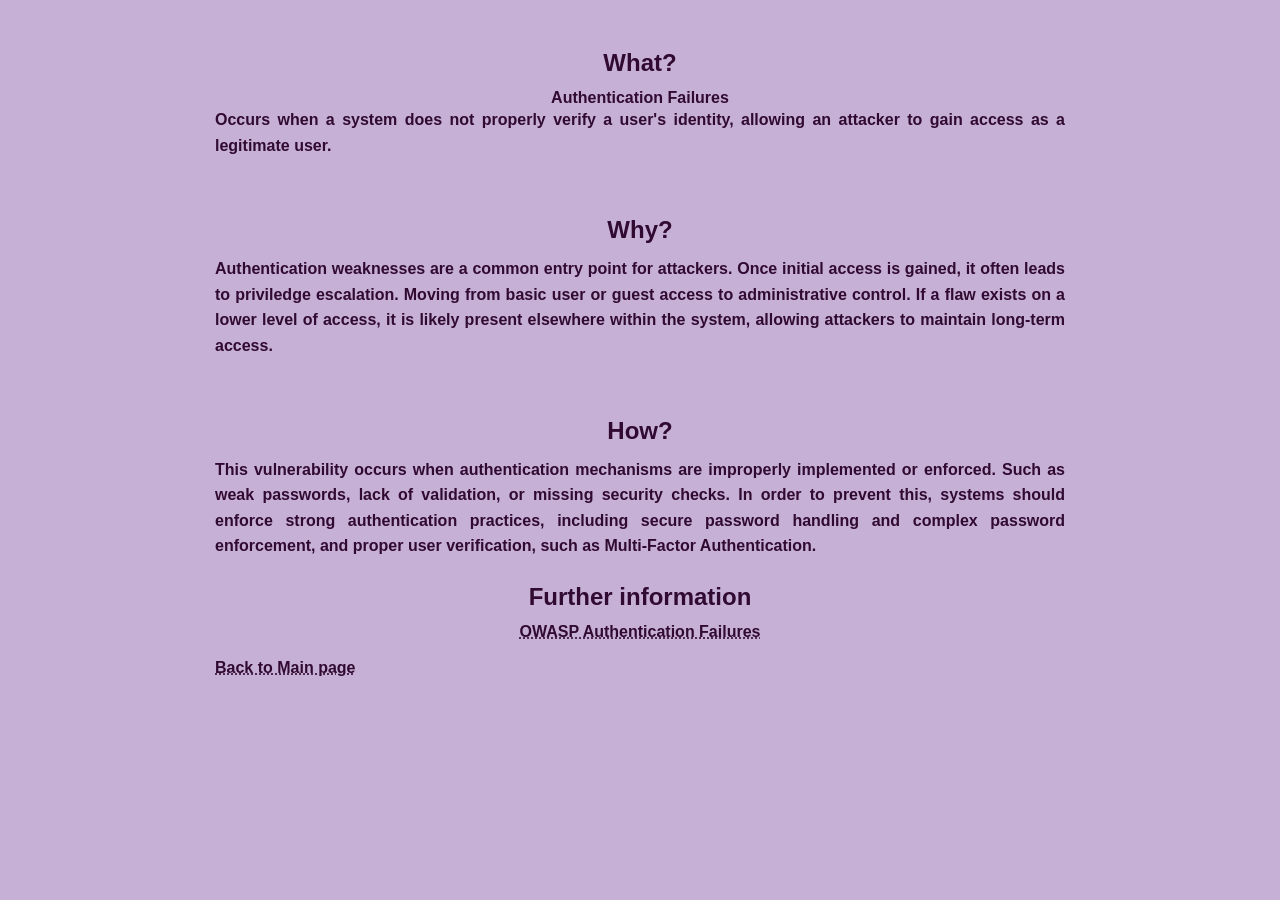
<file: vuln_pages/auth_fail.html>
<!DOCTYPE html>
<html lang="en">
<head>
	<meta charset="UTF-8">
	<title>Web Application Vulnerability Lab</title>
	<meta name="viewport" content="width=device-width, initial-scale=1.0">
	<link rel="stylesheet" href="../sitecss.css">
</head>

<body>
	<main>
	<h2>What?</h2>
	<strong>Authentication Failures</strong>
	<p>Occurs when a system does not properly verify a user's identity, allowing an attacker to gain access as a legitimate user.</p>
	<br>
	
	<h2>Why?</h2>
	<p>Authentication weaknesses are a common entry point for attackers. Once initial access is gained, it often leads to priviledge escalation.
		Moving from basic user or guest access to administrative control. If a flaw exists on a lower level of access, it is likely present elsewhere
		within the system, allowing attackers to maintain long-term access.</p><br>
	
	<h2>How?</h2>
	<p>This vulnerability occurs when authentication mechanisms are improperly implemented or enforced. Such as weak passwords, lack of validation, 
		or missing security checks. In order to prevent this, systems should enforce strong authentication practices, including secure password handling
		and complex password enforcement, and proper user verification, such as Multi-Factor Authentication.</p>

	<h2>Further information</h2>
	<a class="info-link" href="https://owasp.org/Top10/2025/A07_2025-Authentication_Failures/" target="_blank" rel='noopener noreferrer'>OWASP Authentication Failures</a>
	<br>
	<a href="../index.html">Back to Main page</a>
	</main>
</body>
</html>
</file>
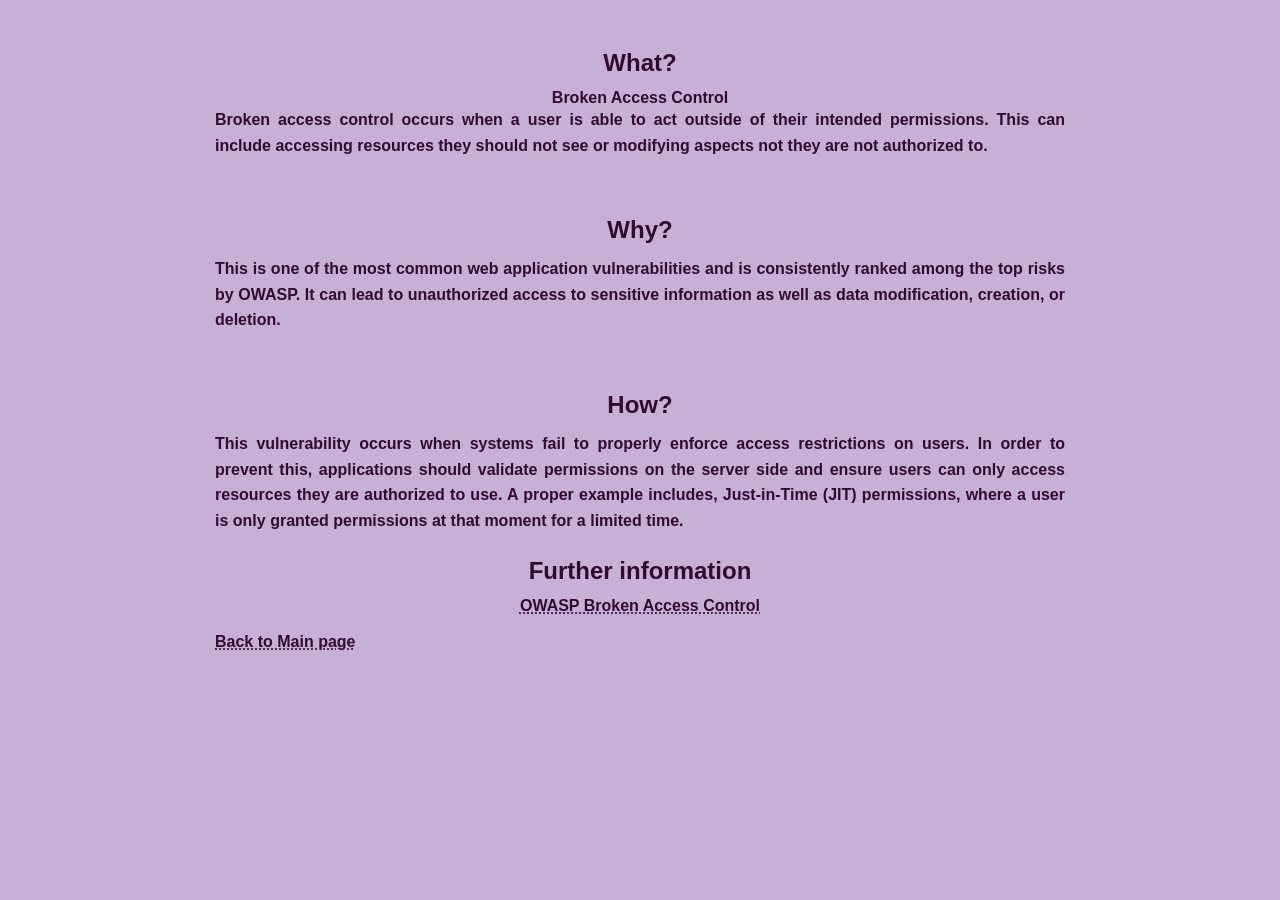
<file: vuln_pages/broken_access_cont.html>
<!DOCTYPE html>
<html lang="en">
<head>
	<meta charset="UTF-8">
	<title>Web Application Vulnerability Lab</title>
	<meta name="viewport" content="width=device-width, initial-scale=1.0">
	<link rel="stylesheet" href="../sitecss.css">
</head>

<body>
	<main>
	<h2>What?</h2>
	<strong>Broken Access Control</strong>
	<p>Broken access control occurs when a user is able to act outside of their intended permissions. This can include
        accessing resources they should not see or modifying aspects not they are not authorized to.</p>
	<br>
	
	<h2>Why?</h2>
	<p>This is one of the most common web application vulnerabilities and is consistently ranked among the top risks by OWASP. It can lead to unauthorized access to
		sensitive information as well as data modification, creation, or deletion.</p><br>
	
	<h2>How?</h2>
	<p>This vulnerability occurs when systems fail to properly enforce access restrictions on users. In order to prevent this, applications should validate permissions on the server
		side and ensure users can only access resources they are authorized to use. A proper example includes, Just-in-Time (JIT) permissions, where a user is only granted permissions
		at that moment for a limited time.</p>
	<h2>Further information</h2>
	<a class="info-link" href="https://owasp.org/Top10/2025/A01_2025-Broken_Access_Control/" target="_blank" rel='noopener noreferrer'>OWASP Broken Access Control</a>
	<br>

	<a href="../index.html">Back to Main page</a>
	</main>
</body>
</html>
</file>
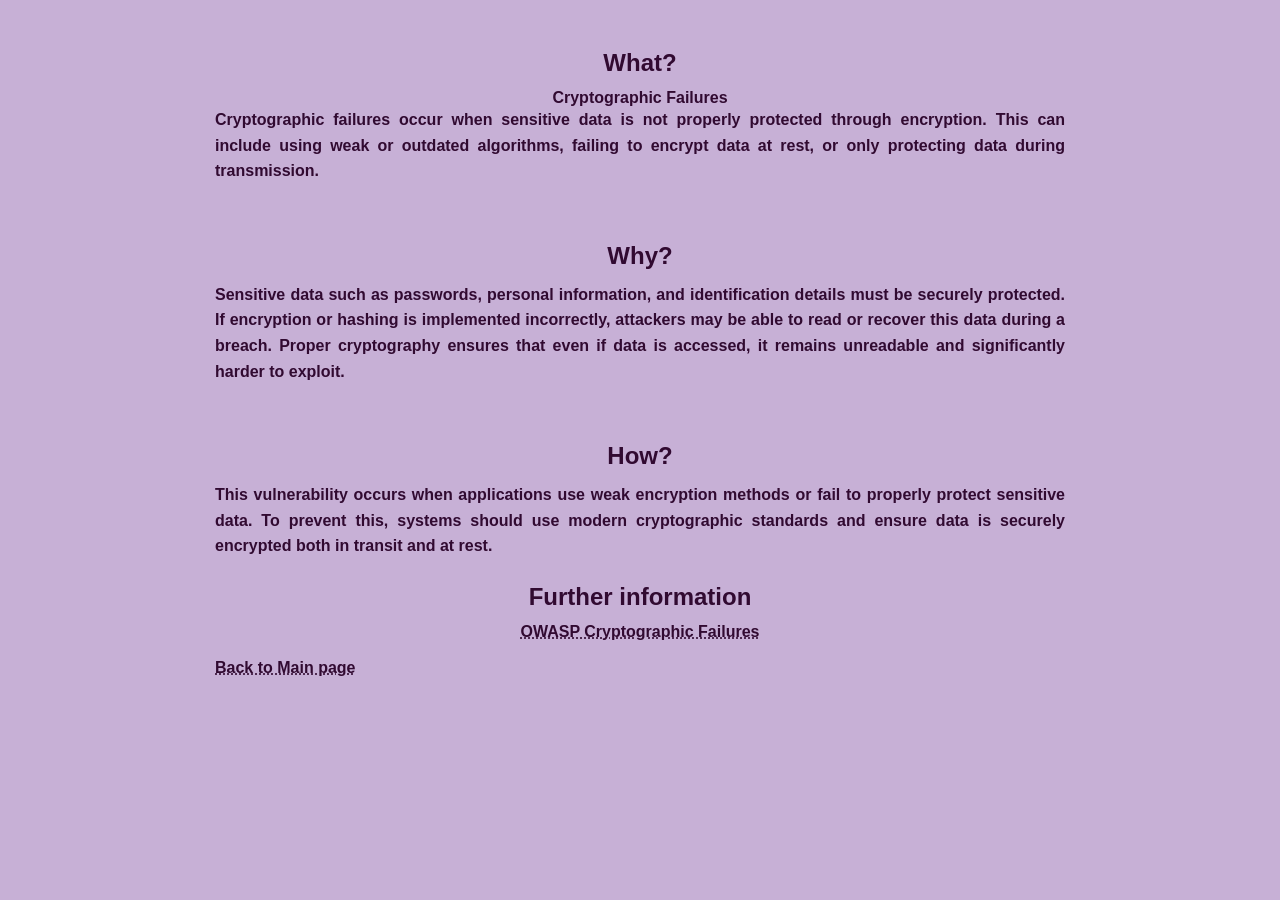
<file: vuln_pages/crypt_fail.html>
<!DOCTYPE html>
<html lang="en">
<head>
	<meta charset="UTF-8">
	<title>Web Application Vulnerability Lab</title>
	<meta name="viewport" content="width=device-width, initial-scale=1.0">
	<link rel="stylesheet" href="../sitecss.css">
</head>

<body>
	<main>
	<h2>What?</h2>
	<strong>Cryptographic Failures</strong>
	<p>Cryptographic failures occur when sensitive data is not properly protected through encryption. 
		This can include using weak or outdated algorithms, failing to encrypt data at rest, or only protecting data during transmission.</p>
	<br>
	
	<h2>Why?</h2>
	<p>Sensitive data such as passwords, personal information, and identification details must be securely protected. If encryption or hashing 
		is implemented incorrectly, attackers may be able to read or recover this data during a breach. Proper cryptography ensures that even 
		if data is accessed, it remains unreadable and significantly harder to exploit.</p><br>
	
	<h2>How?</h2>
	<p>This vulnerability occurs when applications use weak encryption methods or fail to properly protect sensitive data. To prevent this, 
		systems should use modern cryptographic standards and ensure data is securely encrypted both in transit and at rest.</p>

	<h2>Further information</h2>
	<a class="info-link" href="https://owasp.org/Top10/2025/A04_2025-Cryptographic_Failures/" target="_blank" rel='noopener noreferrer'>OWASP Cryptographic Failures</a>
	<br>

	<a href="../index.html">Back to Main page</a>
	</main>
</body>
</html>
</file>
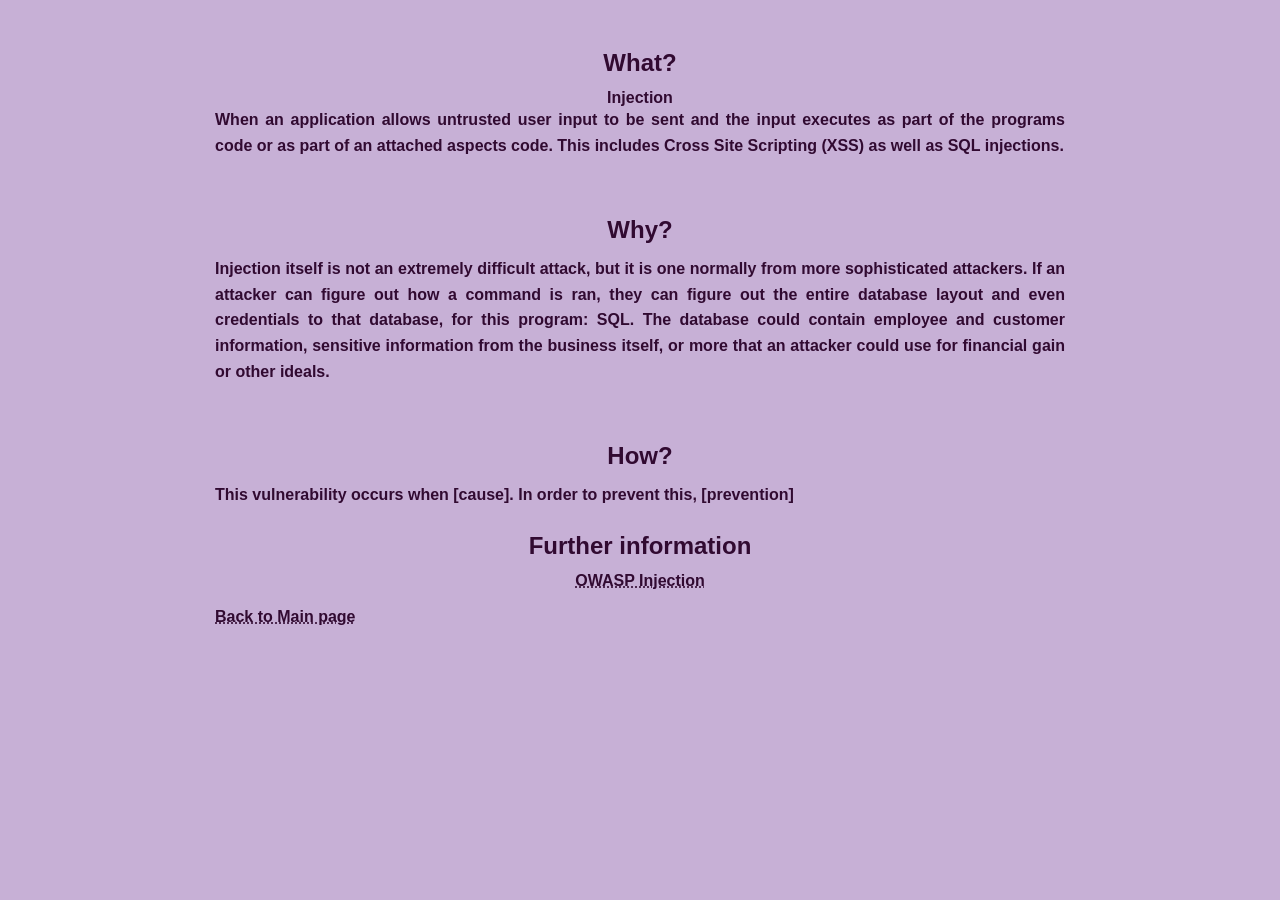
<file: vuln_pages/injection.html>
<!DOCTYPE html>
<html lang="en">
<head>
	<meta charset="UTF-8">
	<title>Web Application Vulnerability Lab</title>
	<meta name="viewport" content="width=device-width, initial-scale=1.0">
	<link rel="stylesheet" href="../sitecss.css">
</head>
<body>
	<main>
	<h2>What?</h2>
	<strong>Injection</strong>
	<p>When an application allows untrusted user input to be sent and the input executes as part of the programs code or
        as part of an attached aspects code. This includes Cross Site Scripting (XSS) as well as SQL injections.</p>
	<br>
	
	<h2>Why?</h2>
	<p>Injection itself is not an extremely difficult attack, but it is one normally from more sophisticated attackers.
        If an attacker can figure out how a command is ran, they can figure out the entire database layout and even credentials
        to that database, for this program: SQL. The database could contain employee and customer information, sensitive
        information from the business itself, or more that an attacker could use for financial gain or other ideals.</p><br>
	
	<h2>How?</h2>
	<p>This vulnerability occurs when [cause]. In order to prevent this, [prevention]</p>

	<h2>Further information</h2>
	<a class="info-link" href="https://owasp.org/Top10/2025/A05_2025-Injection/" target="_blank" rel='noopener noreferrer'>OWASP Injection</a>
	<br>
	<a href="../index.html">Back to Main page</a>
	</main>
</body>
</html>
</file>
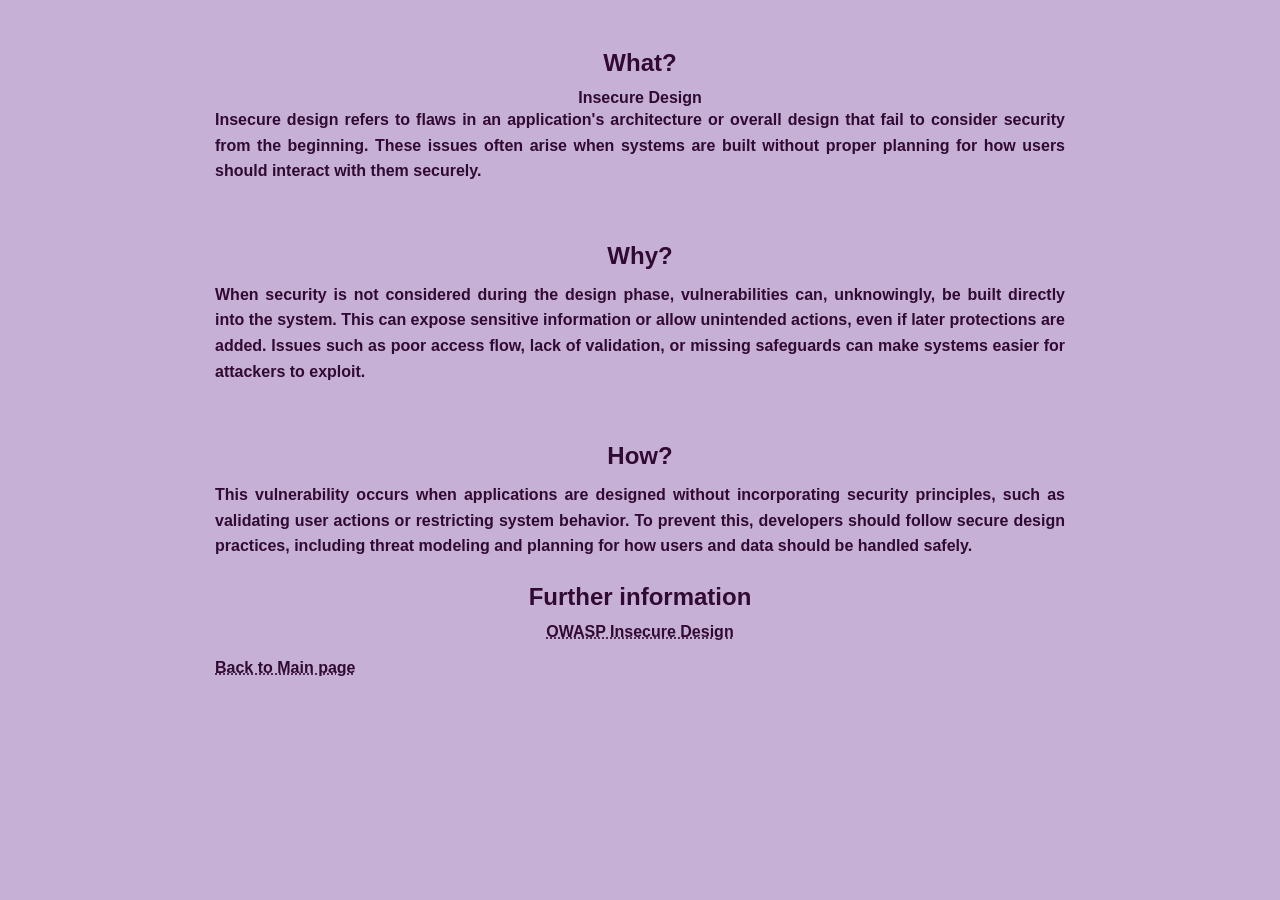
<file: vuln_pages/insecure_design.html>
<!DOCTYPE html>
<html lang="en">
<head>
	<meta charset="UTF-8">
	<title>Web Application Vulnerability Lab</title>
	<meta name="viewport" content="width=device-width, initial-scale=1.0">
	<link rel="stylesheet" href="../sitecss.css">
</head>

<body>
	<main>
	<h2>What?</h2>
	<strong>Insecure Design</strong>
	<p>Insecure design refers to flaws in an application's architecture or overall design that fail to consider security from the beginning. 
		These issues often arise when systems are built without proper planning for how users should interact with them securely.</p>
	<br>
	
	<h2>Why?</h2>
	<p> When security is not considered during the design phase, vulnerabilities can, unknowingly, be built directly into the system. This can expose sensitive 
		information or allow unintended actions, even if later protections are added. Issues such as poor access flow, lack of validation, or missing safeguards can make systems easier for attackers to exploit.</p><br>
	
	<h2>How?</h2>
	<p>This vulnerability occurs when applications are designed without incorporating security principles, such as validating user actions or restricting system behavior. To prevent this, developers should follow 
		secure design practices, including threat modeling and planning for how users and data should be handled safely.</p>
	
	<h2>Further information</h2>
	<a class="info-link" href="https://owasp.org/Top10/2025/A06_2025-Insecure_Design/" target="_blank" rel='noopener noreferrer'>OWASP Insecure Design</a>
	<br>

	<a href="../index.html">Back to Main page</a>
	</main>
</body>
</html>
</file>
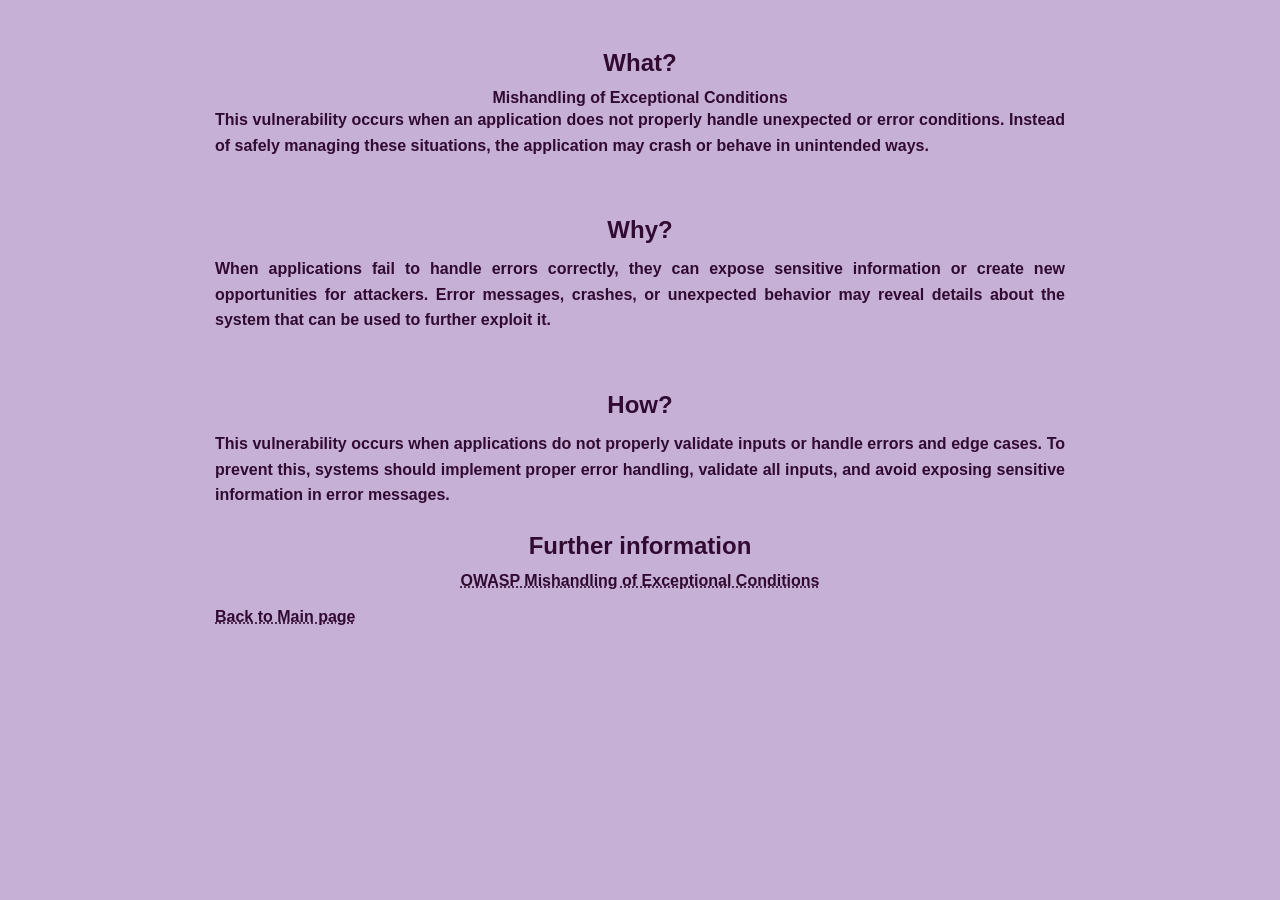
<file: vuln_pages/mishandle_except_cond.html>
<!DOCTYPE html>
<html lang="en">
<head>
	<meta charset="UTF-8">
	<title>Web Application Vulnerability Lab</title>
	<meta name="viewport" content="width=device-width, initial-scale=1.0">
	<link rel="stylesheet" href="../sitecss.css">
</head>

<body>
	<main>
	<h2>What?</h2>
	<strong>Mishandling of Exceptional Conditions</strong>
	<p>This vulnerability occurs when an application does not properly handle unexpected or error conditions. 
		Instead of safely managing these situations, the application may crash or behave in unintended ways.</p>
	<br>
	
	<h2>Why?</h2>
	<p> When applications fail to handle errors correctly, they can expose sensitive information or create new 
		opportunities for attackers. Error messages, crashes, or unexpected behavior may reveal details about 
		the system that can be used to further exploit it.</p><br>
	
	<h2>How?</h2>
	<p>This vulnerability occurs when applications do not properly validate inputs or handle errors and edge 
		cases. To prevent this, systems should implement proper error handling, validate all inputs, and avoid 
		exposing sensitive information in error messages.</p>

	<h2>Further information</h2>
	<a class="info-link" href="https://owasp.org/Top10/2025/A10_2025-Mishandling_of_Exceptional_Conditions/" target="_blank" rel='noopener noreferrer'>OWASP Mishandling of Exceptional Conditions</a>
	<br>

	<a href="../index.html">Back to Main page</a>
	</main>
</body>
</html>
</file>
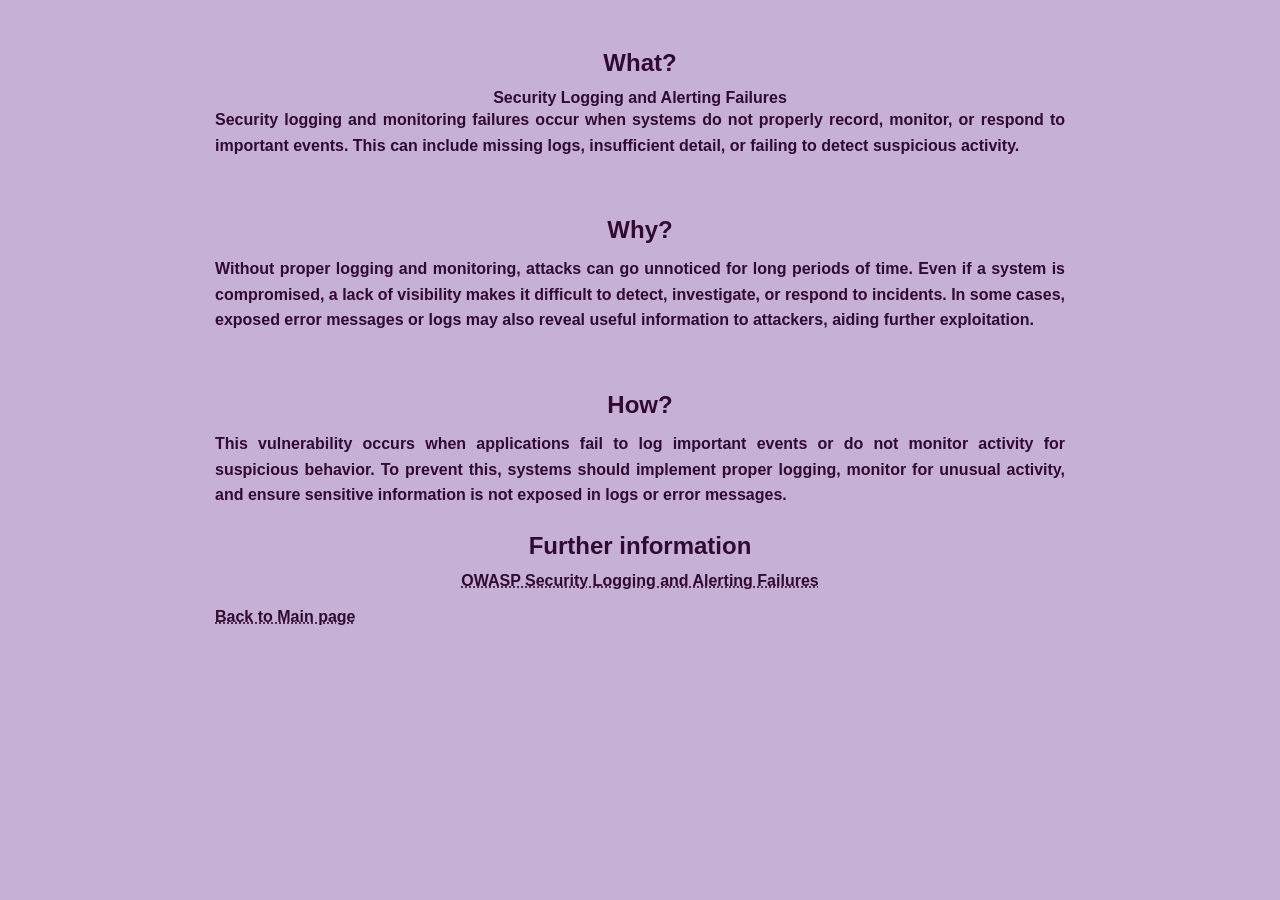
<file: vuln_pages/sec_log_and_alert_fail.html>
<!DOCTYPE html>
<html lang="en">
<head>
	<meta charset="UTF-8">
	<title>Web Application Vulnerability Lab</title>
	<meta name="viewport" content="width=device-width, initial-scale=1.0">
	<link rel="stylesheet" href="../sitecss.css">
</head>
<body>
	<main>
	<h2>What?</h2>
	<strong>Security Logging and Alerting Failures</strong>
	<p>Security logging and monitoring failures occur when systems do not properly record, monitor, or respond to important events. 
		This can include missing logs, insufficient detail, or failing to detect suspicious activity.</p>
	<br>
	
	<h2>Why?</h2>
	<p>Without proper logging and monitoring, attacks can go unnoticed for long periods of time. Even if a system is compromised, 
		a lack of visibility makes it difficult to detect, investigate, or respond to incidents. In some cases, exposed error messages or 
		logs may also reveal useful information to attackers, aiding further exploitation.</p>
	<br>
	
	<h2>How?</h2>
	<p>This vulnerability occurs when applications fail to log important events or do not monitor activity for suspicious behavior. To prevent this,
		 systems should implement proper logging, monitor for unusual activity, and ensure sensitive information is not exposed in logs or error messages.</p>

	<h2>Further information</h2>
	<a class="info-link" href="https://owasp.org/Top10/2025/A09_2025-Security_Logging_and_Alerting_Failures/" target="_blank" rel='noopener noreferrer'>OWASP Security Logging and Alerting Failures</a>
	<br>

	<a href="../index.html">Back to Main page</a>
	</main>
</body>
</html>
</file>
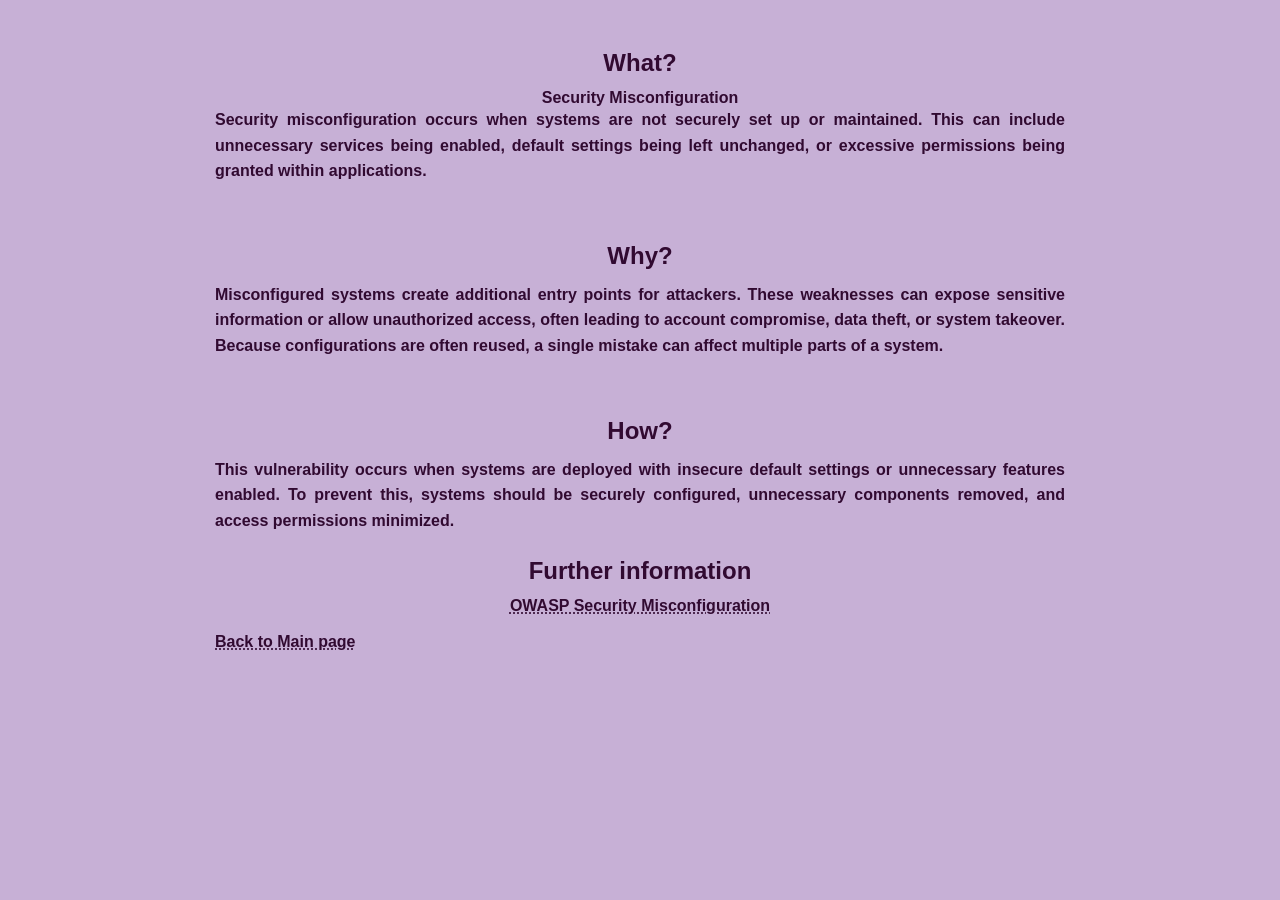
<file: vuln_pages/sec_misconfig.html>
<!DOCTYPE html>
<html lang="en">
<head>
	<meta charset="UTF-8">
	<title>Web Application Vulnerability Lab</title>
	<meta name="viewport" content="width=device-width, initial-scale=1.0">
	<link rel="stylesheet" href="../sitecss.css">
</head>

<body>
	<main>
	<h2>What?</h2>
	<strong>Security Misconfiguration</strong>
	<p>Security misconfiguration occurs when systems are not securely set up or maintained. This can include unnecessary services being enabled, 
		default settings being left unchanged, or excessive permissions being granted within applications.</p>
	<br>
	
	<h2>Why?</h2>
	<p> Misconfigured systems create additional entry points for attackers. These weaknesses can expose sensitive information or allow unauthorized access, 
		often leading to account compromise, data theft, or system takeover. Because configurations are often reused, a single mistake can affect multiple parts 
		of a system.</p><br>
	
	<h2>How?</h2>
	<p> This vulnerability occurs when systems are deployed with insecure default settings or unnecessary features enabled. To prevent this, systems should be securely 
		configured, unnecessary components removed, and access permissions minimized.</p>
	<h2>Further information</h2>
	<a class="info-link" href="https://owasp.org/Top10/2025/A02_2025-Security_Misconfiguration/" target="_blank" rel='noopener noreferrer'>OWASP Security Misconfiguration</a>
	<br>

	<a href="../index.html">Back to Main page</a>
	</main>
</body>
</html>
</file>
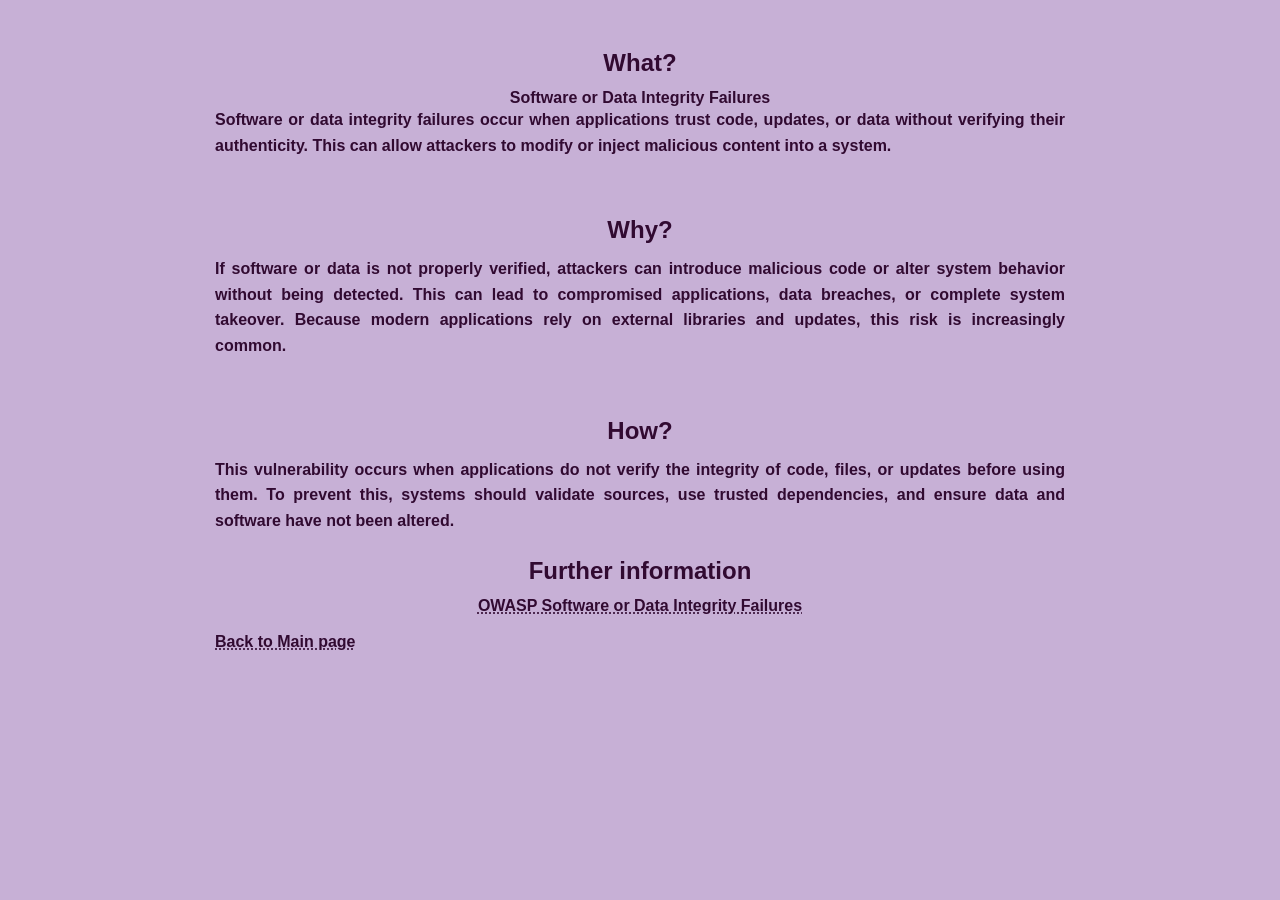
<file: vuln_pages/soft_data_integ_fail.html>
<!DOCTYPE html>
<html lang="en">
<head>
	<meta charset="UTF-8">
	<title>Web Application Vulnerability Lab</title>
	<meta name="viewport" content="width=device-width, initial-scale=1.0">
	<link rel="stylesheet" href="../sitecss.css">
</head>

<body>
	<main>
	<h2>What?</h2>
	<strong>Software or Data Integrity Failures</strong>
	<p>Software or data integrity failures occur when applications trust code, updates, or data without verifying their authenticity. 
		This can allow attackers to modify or inject malicious content into a system.</p>
	<br>
	
	<h2>Why?</h2>
	<p>If software or data is not properly verified, attackers can introduce malicious code or alter system behavior without being detected.
		 This can lead to compromised applications, data breaches, or complete system takeover. Because modern applications rely on external 
		 libraries and updates, this risk is increasingly common.</p><br>
	
	<h2>How?</h2>
	<p>This vulnerability occurs when applications do not verify the integrity of code, files, or updates before using them. To prevent this, 
		systems should validate sources, use trusted dependencies, and ensure data and software have not been altered.</p>
	<h2>Further information</h2>
	<a class="info-link" href="https://owasp.org/Top10/2025/A08_2025-Software_or_Data_Integrity_Failures/" target="_blank" rel='noopener noreferrer'>OWASP Software or Data Integrity Failures</a>
	<br>

	<a href="../index.html">Back to Main page</a>
	</main>
</body>
</html>
</file>
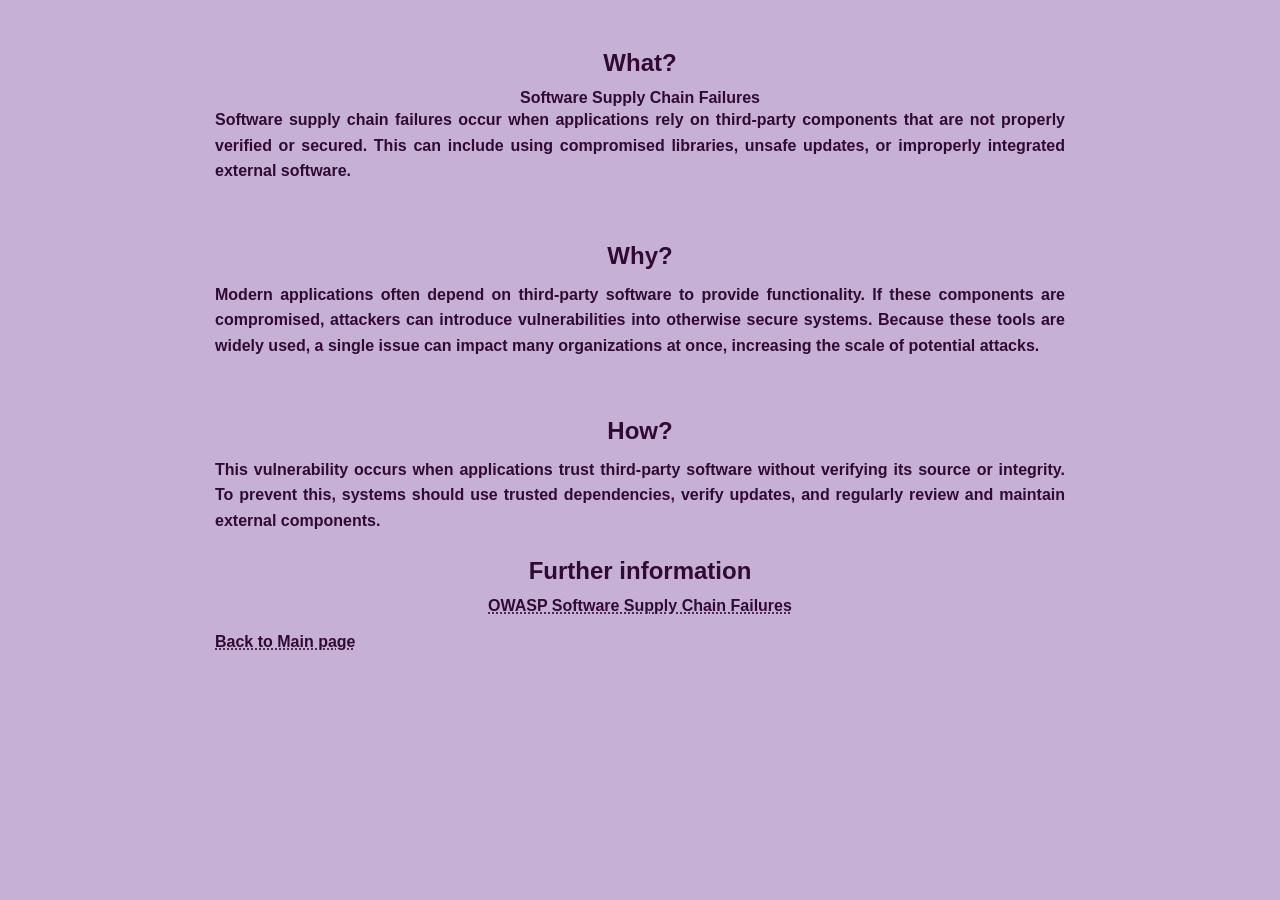
<file: vuln_pages/supply_chain_fail.html>
<!DOCTYPE html>
<html lang="en">
<head>
	<meta charset="UTF-8">
	<title>Web Application Vulnerability Lab</title>
	<meta name="viewport" content="width=device-width, initial-scale=1.0">
	<link rel="stylesheet" href="../sitecss.css">
</head>

<body>
	<main>
	<h2>What?</h2>
	<strong>Software Supply Chain Failures</strong>
	<p> Software supply chain failures occur when applications rely on third-party components that are not properly verified 
		or secured. This can include using compromised libraries, unsafe updates, or improperly integrated external software.</p>
	<br>
	
	<h2>Why?</h2>
	<p>Modern applications often depend on third-party software to provide functionality. If these components are compromised, 
		attackers can introduce vulnerabilities into otherwise secure systems. Because these tools are widely used, a single issue 
		can impact many organizations at once, increasing the scale of potential attacks.</p><br>
	
	<h2>How?</h2>
	<p>This vulnerability occurs when applications trust third-party software without verifying its source or integrity. To prevent 
		this, systems should use trusted dependencies, verify updates, and regularly review and maintain external components.</p>
	<h2>Further information</h2>
	<a class="info-link" href="https://owasp.org/Top10/2025/A03_2025-Software_Supply_Chain_Failures/" target="_blank" rel='noopener noreferrer'>OWASP Software Supply Chain Failures</a>
	<br>
	<a href="../index.html">Back to Main page</a>
	</main>
</body>
</html>
</file>
<file: sitecss.css>
* {
	margin: 0;
	padding: 0;
	box-sizing: border-box;
	font-family: Arial, sans-serif;
}

html {
	background: #C7B0D6;
	min-height: 100%;
	padding: 0;
}


body {
	margin: 0;
	padding:0px;
	text-align: center;
}

main {
	display: inline-block;
	margin: 10px;
	padding: 15px 25px;
	border-radius: 6px;
	color: #310A31;
	font-weight: bold;
	max-width: 900px;
	text-align: justify;
}

main h1 {
	font-size: 30px;
	margin-bottom: 20px;
}

main h2{
	font-size: 24px;
	margin-bottom: 20px;

}

main a {
	text-decoration: underline dotted;
	color: #310A31;
	transition: all 0.2s ease;
}

.info-link, strong {
	display: block;
	margin: 0 auto;
	text-align: center;
}

main a:hover {
	color: #F5F5F5;
	text-decoration: underline solid;
}

main p {
	line-height: 1.6;
	margin-bottom: 16px;
}

main h2, main h3 {
	margin-top: 24px;
	margin-bottom: 12px;
	text-align: center;
}

.logo.header {
	height: 100px;
	width: auto;
	align-self: left;
}

.site-header {
	background-color: #310A31;
	width: 100%;
	color: #F4ECD6;
	position: relative;
	padding: 40px 20px;
	margin-bottom: 50px;
	height: 150px;
	z-index:1000;
	align-items: center;
	box-shadow: 0 3px 50px -6px rgba(49, 10, 49, 1);
}

.header-content {
	width: 100%;
	justify-content: center;
}

.site-title {
	font-size: 30px;
	margin-left: 16px;
	flex-grow: 1;
}

.button {
	display: inline-block;
	padding: 10px 20px;
	margin: 10px 0;
	font-size: 16px;
	font-weight: bold;
	text-align: center;
	text-decoration: none;
	color: #fff;
	background-color: #310A31;
	border: none;
	border-radius: 6px;
	box-shadow: 0 3px 10px rgba(0,0,0,0.2);
	cursor: pointer;
	transition: all 0.2s ease;
}

.button:hover {
	background-color: #4B1A4B;
	box-shadow: 0 6px 15px rgba(0,0,0,0.3);
}

.fluff-text {
	max-width: 100%;
	margin: 32px auto;
	padding: 24px;
	background-color: #F5F5F5;
	border-left: 6px solid #310A31;
	border-radius: 8px;
	box-shadow: 0 2px 8px rgba(0,0,0,0.1);
	line-height: 1.6;
}

.fluff-text.modify {
	display: grid;
	place-items: left;
}

.fluff-text a:hover {
	color: #7A3EB1;
}

.fluff-text.site {
	text-align:left;
	font-size: medium;
}

.fluff-text.about {
	background-color: #310A31;
	color: #F5F5F5;
	border-radius: 0px;
	width: 100vw;
	box-sizing:border-box;
	margin-top: 40px;
	padding: 20px;
}

.fluff-text.site h2 {
	font-size: large;
}

.section-split {
	display: flex;
	padding-bottom: 40px;
}

.buttons-nav {
	width: 350px;
	display: flex;
	flex-direction: column;
	padding: 20px;
	position: sticky;
	margin-top: 8%;
}

.buttons-nav button {
	display: block;
	width: 100%;
	padding: 2px;
	text-align: center;
	text-decoration: none;
	color: #fff;
	background-color: #310A31;
	box-shadow: 0 3px 10px rgba(0,0,0,0.2);
	border-radius: 6px;
	cursor: pointer;
	transition: all 0.2s ease;
	font-size: large;
	margin-bottom: 1%;
}
.buttons-nav a{
	text-decoration: none;
}

.buttons-nav button:hover {
	color: #7A3EB1;
}

.main-content {
	flex: 1;
	display: flex;
	justify-content:left;
	line-height: 1.6;
}

.main-inner {
	width: 100%;
	max-width: 900px;
	padding: 20px;
}

video {
	width: 100%;
	height: auto;
	max-width: 800px;
	border-radius:8px;
}

@media (max-width: 768px) {
	.section-split {
		flex-direction: column;
	}

	.buttons-nav {
		width: 100%;
		display: flex;
		flex-wrap: wrap;
		justify-content: center;
		padding: 10px;
	}

	.buttons-nav a {
		flex: 1 1 auto;
		margin: 5px;
		text-align: center;
	}

	.main-content {
		width: 100%;
		display: block;
		margin-bottom: 50px;
	}

	.main-inner {
		max-width: 100%;
		margin: 0;
		padding: 15px;
	}

	.about {
		margin-top: 50px;
	}
}
</file>
